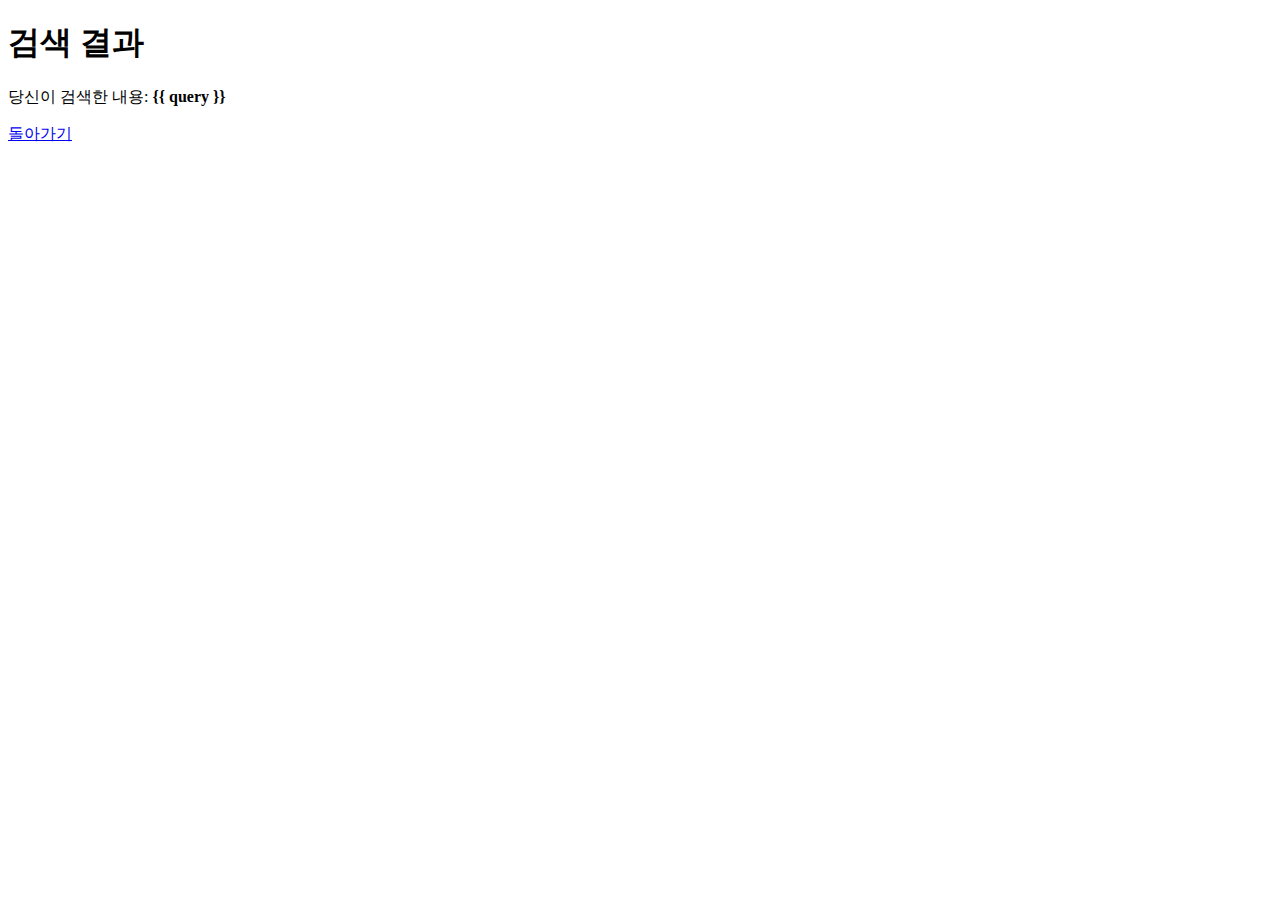
<file: 한이음프로젝트/server/templates/search.html>
<!DOCTYPE html>
<html>
<head>
    <meta charset="UTF-8">
    <title>검색 결과</title>
</head>
<body>
    <h1>검색 결과</h1>
    <p>당신이 검색한 내용: <strong>{{ query }}</strong></p>
    <a href="/">돌아가기</a>
</body>
</html>
</file>
